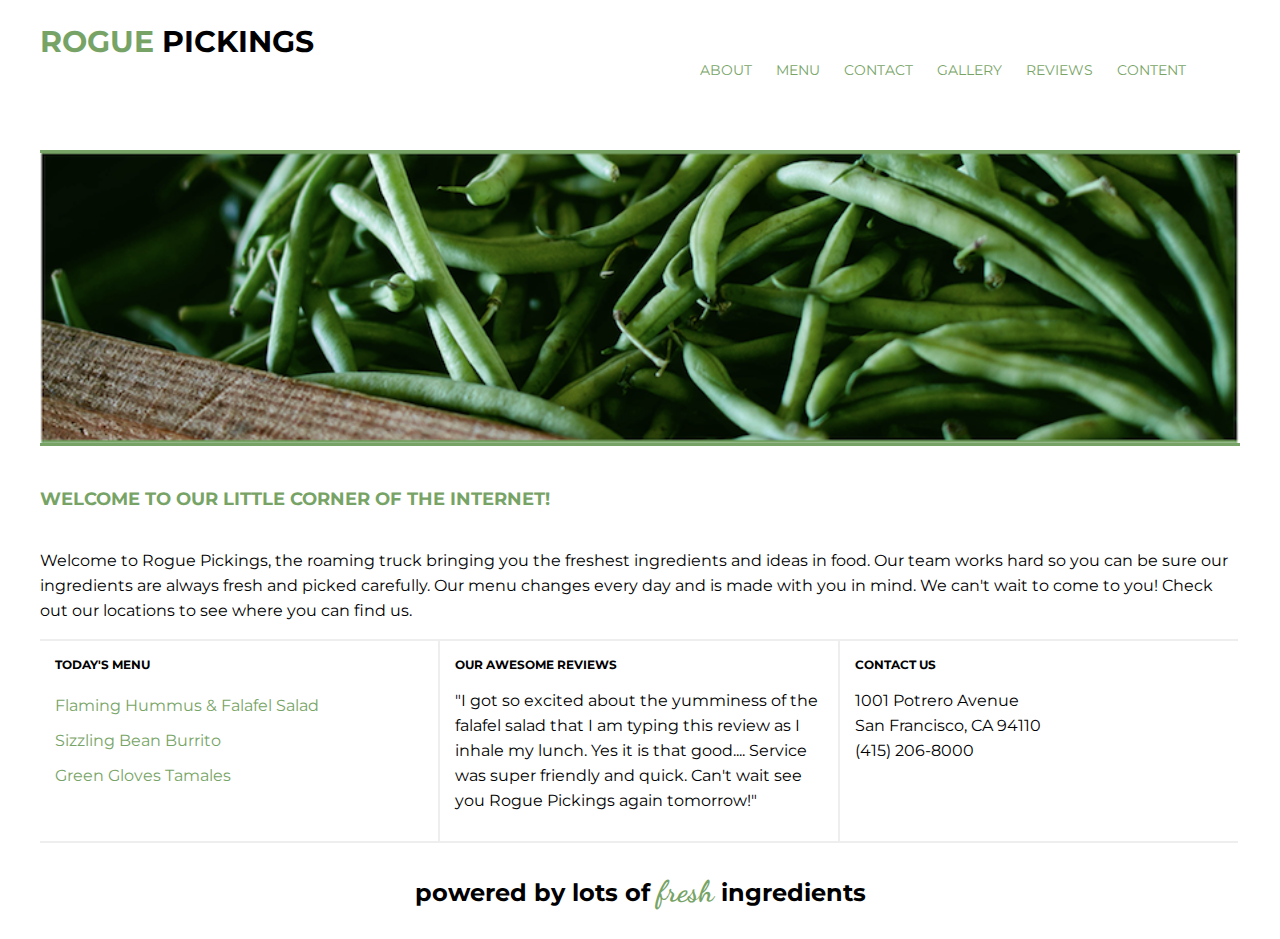
<file: index.html>
<!doctype html>
<html lang="en">
    <head>
        <title>Rogue Pickings</title>
        <meta charset="utf-8">
        <link rel="stylesheet" href="css/normalize.css">
        <link rel="stylesheet" href="css/main.css">
        <link href="https://fonts.googleapis.com/css2?family=Montserrat:wght@100;200;400&display=swap" rel="stylesheet">
        <link href="https://fonts.googleapis.com/css2?family=Dancing+Script&display=swap" rel="stylesheet">
    </head>
    <body>
      <header>
        <section id="top-bar">
          <div class="full-width">
            <div class="half-width">
              <h1><a href="index.html"><span>Rogue</span> Pickings</a></h1>
            </div>
            <div class="half-width">
              <nav>
                <ul>
                  <li><a href="#about">About</a></li>
                  <li><a href="#menu">Menu</a></li>
                  <li><a href="#contact">Contact</a></li>
                  <li><a href="gallery/index.html">Gallery</a></li>
                  <li><a href="#reviews">Reviews</a></li>
                  <li><a href="content/index.html">Content</a></li>
                </ul>
              </nav>
            </div>
          </div>
        </section>
      </header>
      <main>
        <section id="top-section">
          <div class="full-width">
            <img src="img/hero.png" alt="hero" height="290" width="1200"/>
          </div>
          <div class="full-width">
            <h3 id="about">Welcome to our little corner of the internet!</h3>
            <p>Welcome to Rogue Pickings, the roaming truck bringing you the freshest ingredients and ideas in food. Our team works hard so you can be sure our ingredients are always fresh and picked carefully. Our menu changes every day and is made with you in mind. We can't wait to come to you! Check out our locations to see where you can find us.</p>
          </div>
        </section>
        <section id="bottom-section">
          <div class="full-width">
            <div class="section-one">
              <h4 id="menu">Today's Menu</h4>
                <ul>
                  <li>Flaming Hummus & Falafel Salad</li>
                  <li>Sizzling Bean Burrito</li>
                  <li>Green Gloves Tamales</li>
                </ul>
              </div>
              <div class="section-two">
                <h4 id="reviews">Our awesome reviews</h4>
                <p>"I got so excited about the yumminess of the falafel salad that I am typing this review as I inhale my lunch. Yes it is that good.... Service was super friendly and quick. Can't wait see you Rogue Pickings again tomorrow!"</p>
              </div>
              <div class="section-three">
                <h4 id="contact">Contact us</h4>
                <p>1001 Potrero Avenue<br>San Francisco, CA 94110<br>(415) 206-8000</p>
              </div>
            </div>
        </section>
      </main>
      <footer>
        <div class="full-width">
          <h2>powered by lots of <span>fresh</span> ingredients</h2>
        </div>
      </footer>
    </body>
</html>
</file>
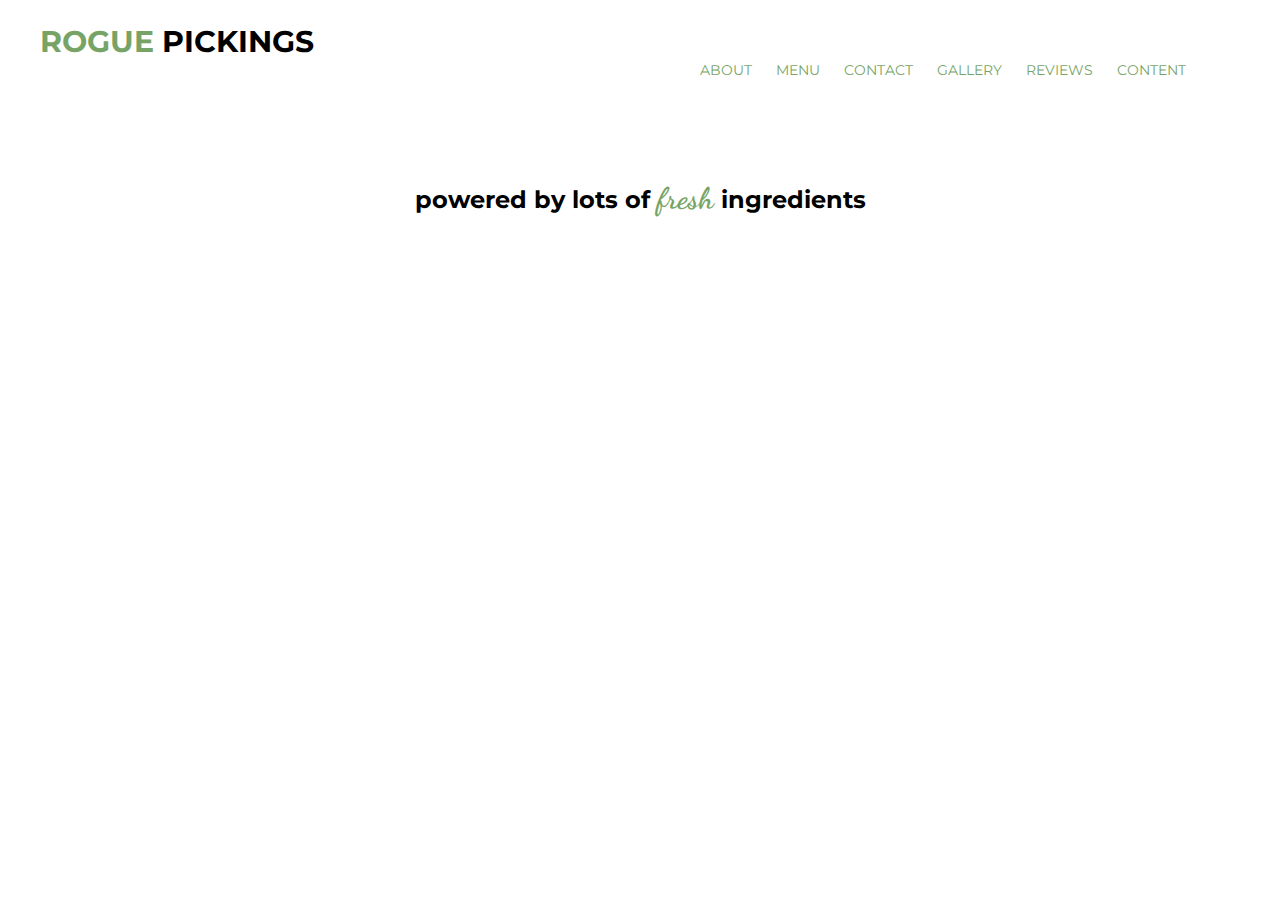
<file: content/index.html>
<!doctype html>
<html lang="en">
    <head>
        <title>Rogue Pickings</title>
        <meta charset="utf-8">
        <link rel="stylesheet" href="../css/normalize.css">
        <link rel="stylesheet" href="../css/main.css">
        <link href="https://fonts.googleapis.com/css2?family=Montserrat:wght@100;200;400&display=swap" rel="stylesheet">
        <link href="https://fonts.googleapis.com/css2?family=Dancing+Script&display=swap" rel="stylesheet">
    </head>
    <body>
      <header>
        <section id="top-bar">
          <div class="full-width">
            <div class="half-width">
              <h1><a href="../index.html"><span>Rogue</span> Pickings</a></h1>
            </div>
            <div class="half-width">
              <nav>
                <ul>
                  <li><a href="../index.html#about">About</a></li>
                  <li><a href="../index.html#menu">Menu</a></li>
                  <li><a href="../index.html#contact">Contact</a></li>
                  <li><a href="../gallery/index.html">Gallery</a></li>
                  <li><a href="../index.html#reviews">Reviews</a></li>
                  <li><a href="index.html">Content</a></li>
                </ul>
              </nav>
            </div>
          </div>
        </section>
      </header>
      <main>
      </main>
      <footer>
        <div class="full-width">
          <h2>powered by lots of <span>fresh</span> ingredients</h2>
        </div>
      </footer>
    </body>
</html>
</file>
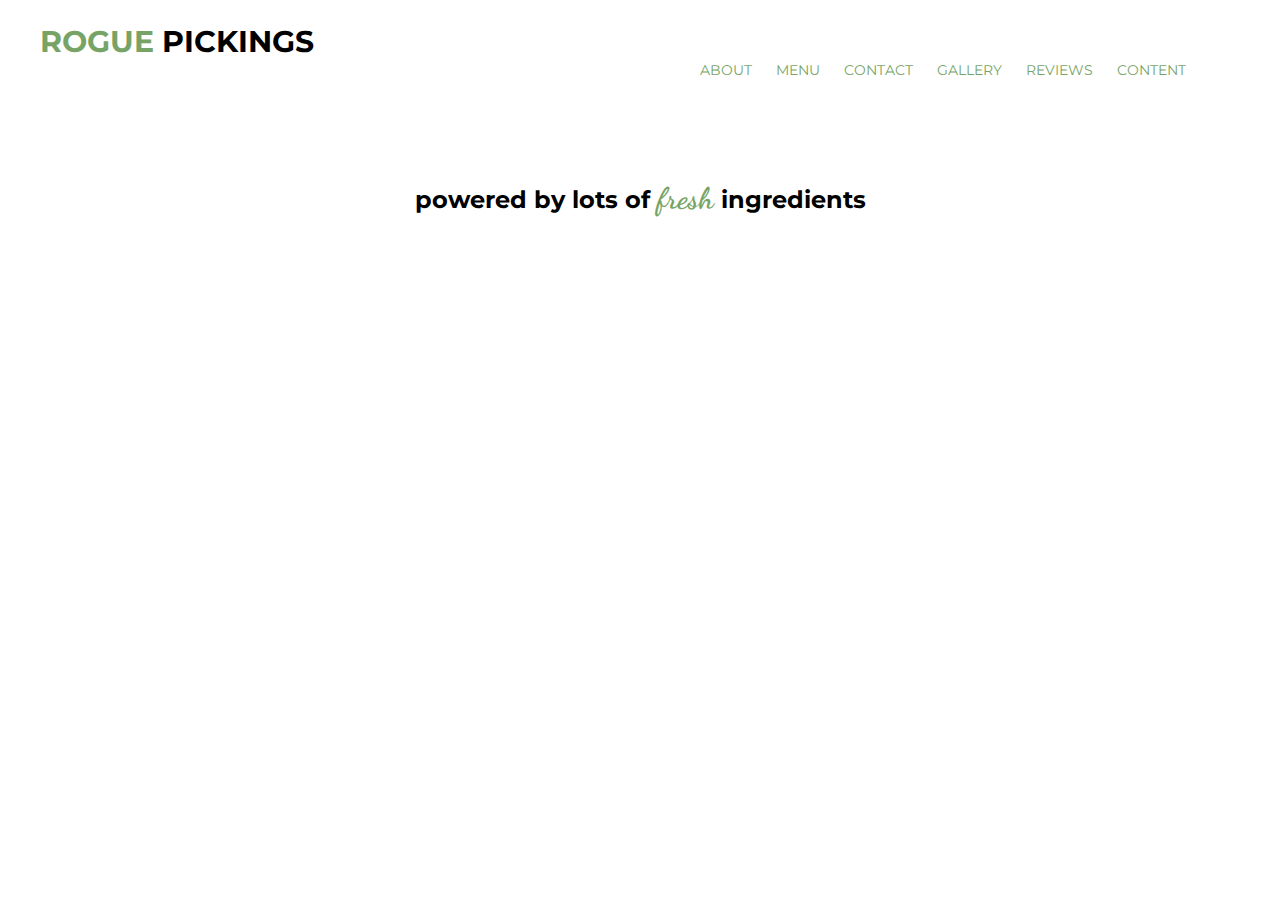
<file: gallery/index.html>
<!doctype html>
<html lang="en">
    <head>
        <title>Rogue Pickings</title>
        <meta charset="utf-8">
        <link rel="stylesheet" href="../css/normalize.css">
        <link rel="stylesheet" href="../css/main.css">
        <link href="https://fonts.googleapis.com/css2?family=Montserrat:wght@100;200;400&display=swap" rel="stylesheet">
        <link href="https://fonts.googleapis.com/css2?family=Dancing+Script&display=swap" rel="stylesheet">
    </head>
    <body>
      <header>
        <section id="top-bar">
          <div class="full-width">
            <div class="half-width">
              <h1><a href="../index.html"><span>Rogue</span> Pickings</a></h1>
            </div>
            <div class="half-width">
              <nav>
                <ul>
                  <li><a href="../index.html#about">About</a></li>
                  <li><a href="../index.html#menu">Menu</a></li>
                  <li><a href="../index.html#contact">Contact</a></li>
                  <li><a href="index.html">Gallery</a></li>
                  <li><a href="../index.html#reviews">Reviews</a></li>
                  <li><a href="../content/index.html">Content</a></li>
                </ul>
              </nav>
            </div>
          </div>
        </section>
      </header>
      <main>
      </main>
      <footer>
        <div class="full-width">
          <h2>powered by lots of <span>fresh</span> ingredients</h2>
        </div>
      </footer>
    </body>
</html>
</file>
<file: css/main.css>
/***** BASE STYLES *****/

body {
  color: #000000;
  font-family: 'Montserrat', sans-serif;
}

/***** GRID *****/

.full-width {
  margin: 0 auto;
  overflow: auto;
  width: 1200px;
}

.half-width {
  margin: 0 auto;
  width: 600px;
  float: left;
}

/***** HEADER *****/

header {
  height: 150px;
}

header h1 a {
  color: #000000;
  font-size: 30px;
  padding: 30px 0px;
  text-decoration: none;
  text-transform: uppercase;
}

header h1 a span {
  color: #77a466;
}

header nav a {
  color: #77a466;
  float: right;
  font-size: 14px;
  list-style: none;
  padding: 45px 0px;
  text-transform: uppercase;
  text-decoration: none;
}
header nav ul li {
  display: inline-block;
  padding-left: 20px;
}

/***** TOP SECTION *****/

#top-section img {
  border-bottom: 3px solid #77a466;
  border-top: 3px solid #77a466;
}

#top-section h3 {
  color: #77a466;
  font-family: 'Montserrat', sans-serif;
  font-size: 18px;
  padding: 20px 0;
  text-transform: uppercase;
}

#top-section p {
  font-size: 16px;
  line-height: 25px;
}

/***** BOTTOM SECTION *****/

.section-one,
.section-two,
.section-three {
  border-bottom: 2px solid #eee;
  border-top: 2px solid #eee;
  float: left;
  height: 200px;
  padding: 0 15px;
  width: 368px;
}

.section-one {
  border-right: 2px solid #eee;

}

.section-one h4 {
  font-size: 12px;
  text-transform: uppercase;
}

.section-one ul {
  line-height: 35px;
  padding-left: 0;
}

.section-one ul li {
  color: #77a466;
  font-size: 16px;
  list-style: none;
}

.section-two h4 {
  font-size: 12px;
  text-transform: uppercase;
}

.section-two p {
  line-height: 25px;
}

.section-three {
  border-left: 2px solid #eee;
}

.section-three h4 {
  font-size: 12px;
  text-transform: uppercase;
}

.section-three p {
  line-height: 25px;
}

/***** FOOTER *****/

footer h2 {
  font-family: 'Montserrat', sans-serif;
  font-weight: bolder;
  padding: 10px 0;
  text-align: center;
}

footer span {
  color: #77a466;
  font-family: 'Dancing Script', cursive;
  font-size: 30px;
}
</file>
